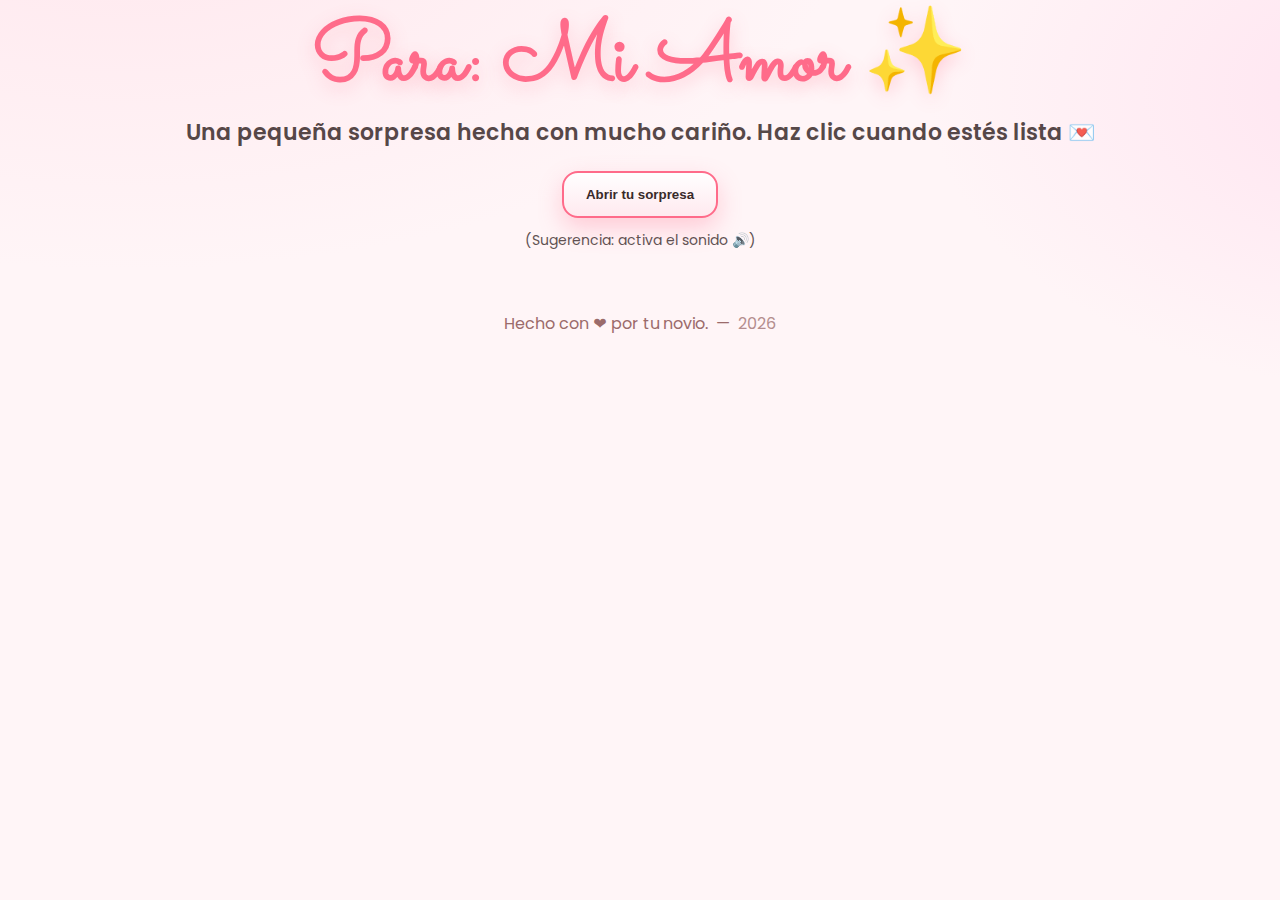
<file: index.html>
<!DOCTYPE html>
<html lang="es">
<head>
  <meta charset="utf-8" />
  <meta name="viewport" content="width=device-width, initial-scale=1" />
  <title>Para Ti ❤️</title>
  <meta name="description" content="Una sorpresa hecha con amor" />
  <link rel="preconnect" href="https://fonts.googleapis.com">
  <link rel="preconnect" href="https://fonts.gstatic.com" crossorigin>
  <link href="https://fonts.googleapis.com/css2?family=Poppins:wght@300;400;600;700&family=Sacramento&display=swap" rel="stylesheet">
  <style>
   
   main{
  display: none;
   }

    :root{
      --bg:#fff5f7;         /* rosita muy suave */
      --paper:#ffffff;
      --ink:#392a2a;        /* café/negro cálido */
      --accent:#ff6b8a;     /* rosa fuerte */
      --accent-2:#ffd3dd;   /* rosa tenue */
      --gold:#ffb703;
    }
    *{box-sizing:border-box}
    html,body{margin:0;height:100%;}
    body{
      font-family:"Poppins",system-ui,-apple-system,Segoe UI,Roboto,Ubuntu,"Helvetica Neue",Arial;
      color:var(--ink);
      background: radial-gradient(1200px 600px at 10% -10%, #ffe8ee 0%, rgba(255,232,238,0) 60%),
                  radial-gradient(800px 500px at 110% 10%, #ffe3f0 0%, rgba(255,227,240,0) 60%),
                  var(--bg);
      overflow-x:hidden;
    }
    /* Layout */
    .container{max-width:1000px;margin:0 auto;padding:20px}
    header{
      position:relative;
      text-align:center;
      padding:80px 20px 60px;
    }
    .title{
      font-family:"Sacramento", cursive;
      font-size: clamp(42px, 10vw, 84px);
      color: var(--accent);
      line-height:1;
      margin:0 0 12px;
      text-shadow:0 6px 18px rgba(255, 91, 122, .25);
    }
    .subtitle{
      font-weight:600;
      font-size:clamp(16px,3.5vw,22px);
      margin:0 0 22px;
      opacity:.85;
    }
    .btn{
      display:inline-block;
      padding:14px 22px;
      border-radius:16px;
      border:2px solid var(--accent);
      background:linear-gradient(180deg, #fff, #ffe9ef);
      color:var(--ink);
      font-weight:700;
      text-decoration:none;
      box-shadow:0 10px 24px rgba(255, 107, 138,.3);
      transition:transform .15s ease, box-shadow .15s ease;
      cursor:pointer;
    }
    .btn:hover{transform:translateY(-2px); box-shadow:0 14px 30px rgba(255, 107, 138,.35)}
    .section{
      margin:36px 0;
      background:var(--paper);
      border:1px solid #f8dbe4;
      border-radius:22px;
      padding:22px;
      box-shadow: 0 10px 30px rgba(240, 120, 150, .12);
    }
    .section h2{
      margin:0 0 14px;
      font-size:clamp(22px,4.5vw,28px);
    }
    .grid{
      display:grid; gap:18px;
      grid-template-columns:repeat(auto-fit,minmax(240px,1fr));
    }

    /* Carta */
    .letter{
      background: repeating-linear-gradient(#fff, #fff 28px, #ffe9f0 29px);
      border-radius:18px;
      padding:22px;
      line-height:1.75;
      position:relative;
      overflow:hidden;
    }
    .signature{font-family:"Sacramento"; font-size:38px; color:var(--accent); margin-top:10px}

    /* Razones */
    .reason{
      background:linear-gradient(180deg, #fff, #fff0f3);
      border:1px dashed #ffc1d0; padding:16px; border-radius:14px;
    }

    /* Galería */
    .gallery{display:grid; grid-template-columns:repeat(3,1fr); gap:10px}
    .gallery img{
      width:100%; aspect-ratio:1/1; object-fit:cover; border-radius:14px;
      transition: transform .2s ease;
    }
    .gallery img:hover{transform:scale(1.03)}

    /* Cuenta regresiva */
    .countdown{display:flex; gap:14px; flex-wrap:wrap}
    .cd-box{flex:1 1 120px; text-align:center; background:#fff8fb; border:1px solid #ffd7e4; border-radius:16px; padding:14px}
    .cd-num{font-size:32px; font-weight:800}
    .cd-label{opacity:.8}

    /* Cupones */
    .coupons{display:grid; gap:12px; grid-template-columns: repeat(auto-fit, minmax(220px, 1fr))}
    .coupon{
      border:2px dashed #ff9fba; border-radius:18px; padding:16px; background:#fff;
      position:relative; overflow:hidden;
    }
    .coupon h3{margin:0 0 8px}
    .coupon small{opacity:.8}

    /* Música */
    .audio-controls{display:flex; gap:10px; align-items:center}

    /* Footer */
    footer{ text-align:center; padding:40px 10px; color:#9b6b6b; }

    /* Corazones flotantes */
    .heart{ position:fixed; top:110%; font-size:22px; animation: floatUp 6s linear forwards; opacity:.8; pointer-events:none }
    @keyframes floatUp{
      0%{ transform:translateY(0) scale(1); opacity:0 }
      10%{ opacity:1 }
      100%{ transform:translateY(-130vh) scale(1.6); opacity:0 }
    }

    /* Confetti (estrellitas) */
    .confetti{position:fixed; top:-10px; width:8px; height:8px; background:var(--gold); transform:rotate(45deg);
      animation: fall 1500ms linear forwards; pointer-events:none; opacity:.9}
    @keyframes fall{ to{ transform: translateY(110vh) rotate(180deg); opacity:0 } }

    /* Responsivo pequeño */
    @media (max-width:480px){
      header{padding-top:60px}
      .gallery{grid-template-columns:repeat(2,1fr)}
    }
    .p{text-align: justify;}

  </style>
</head>
<body>
  <!-- Sorpresa -->
  <header class="container">
    <h1 class="title">Para: <span id="her-name">Mi Amor</span> ✨</h1>
    <p class="subtitle">Una pequeña sorpresa hecha con mucho cariño. Haz clic cuando estés lista 💌</p>
    <button class="btn" id="openSurprise">Abrir tu sorpresa</button>
    <div style="margin-top:12px; font-size:14px; opacity:.8">(Sugerencia: activa el sonido 🔊)</div>
  </header>

  <main class="container">
    <!-- Carta -->
    <section class="section" id="section-letter">
      <h2>Cartita para ti 💖</h2>
      <div class="letter">
        <p id="letter-text">
          Amor simplemente gracias por estar conmigo, me has traido mucha alegria a mi vida y es que como siempre te lo he dicho 
          sin ti la vida es mas aburrida, cada dia te amo mas, eres la mujer que amo, la que yo deseo y te has ganado un lugar 
          para siempre en mi corazón, agradezco que nunca te cansas de decirme lo mucho que me amas, me hace muy feliz escucharlo 
          a diario y es que no me imagino con nadie mas en esta vida que no seas tu por que he llegado a conocerte tanto que 
          sin ti siento que me desconozco a mi mismo, amo esos ojitos, esa carita y evidentemente tu cuerpo, amo cada parte y cada rincon 
          de ti y si permaneces conmigo que espero que asi sea ahora y siempre te prometo seguirme enamorando cada dia mas de ti... 
        </p>
        <div class="signature">Con amor, Gabriel ♡</div>
      </div>
    </section>

    <!-- Tiempo juntos -->
<section class="section" id="section-time">
  <h2>Tiempo que llevamos juntos ⏳💕</h2>
  <div class="countdown">
    <div class="cd-box">
      <div class="cd-num" id="daysTogether">0</div>
      <div class="cd-label">Días</div>
    </div>
    <div class="cd-box">
      <div class="cd-num" id="hoursTogether">00</div>
      <div class="cd-label">Horas</div>
    </div>
    <div class="cd-box">
      <div class="cd-num" id="minutesTogether">00</div>
      <div class="cd-label">Minutos</div>
    </div>
    <div class="cd-box">
      <div class="cd-num" id="secondsTogether">00</div>
      <div class="cd-label">Segundos</div>
    </div>
  </div>
</section>
    
    <!-- Razones -->
    <section class="section" id="section-reasons">
      <h2>Razones por las que te amo 💘</h2>
      <div class="grid" id="reasons-list">
        <div class="reason">1) Tu carita bella. </div>
        <div class="reason">2) Tu sentido bobo del humor. </div>
        <div class="reason">3) Por como me cuidas, me consuelas y mimas. </div>
        <div class="reason">4) Por que siempre quieres verme y quedarte conmigo. </div>
        <div class="reason">5) Que me recuerdas siempre que me amas. </div>
        <div class="reason">6) Que me defiendes hasta de mi propia familia.  </div>
        <div class="reason">7) El apoyo que me das para cumplir mis metas. </div>
        <div class="reason">8) Por que aprecias todo lo que hago. </div>
        <div class="reason">9) Por que sabes muy bien cuando no estoy bien. </div>
        <div class="reason">10) Porque sabes como hacerme sentir mejor.</div>
        <div class="reason">11) Por que me incluyes en todos tus planes, incluso familiares.  </div>
        <div class="reason">12) Por los abrazos y besos que me das.</div>
        <div class="reason">13) Porque genuinamente te preocupas por mi.</div>
        <div class="reason">14) Por los detalles que me das.</div>
        <div class="reason">15) Por ser simplemente Tú</div>
      </div>
    </section>
    

    <!-- Galería -->
    <section class="section" id="section-gallery">
      <h2>Nuestros Momentos 📸</h2>
      <div class="gallery">
        <img src="IMG us/foto 1.jpg" alt="Momento 1"/>
        <img src="IMG us/foto 11.jpeg" alt="Momento 2"/>
        <img src="IMG us/foto 10.jpeg" alt="Momento 3"/>
        <img src="IMG us/foto 4.jpg" alt="Momento 4"/>
        <img src="IMG us/foto 5.jpg" alt="Momento 5"/>
        <img src="IMG us/foto 6.jpg" alt="Momento 6"/>
        <img src="IMG us/foto 7.jpg" alt="Momento 7"/>
        <img src="IMG us/foto 8.jpg" alt="Momento 8"/>
        <img src="IMG us/foto 18.jpeg" alt="Momento 9"/>
        <img src="IMG us/foto 12.jpeg" alt="Momento 10"/>
        <img src="IMG us/foto 13.jpeg" alt="Momento 11"/>
        <img src="IMG us/foto 14.jpeg" alt="Momento 12"/>
        <img src="IMG us/foto 15.jpeg" alt="Momento 13"/>
        <img src="IMG us/foto 16.jpeg" alt="Momento 14"/>
        <img src="IMG us/foto 17.jpeg" alt="Momento 15"/>
      </div>
    </section>


    <!-- Cupones de amor -->
    <section class="section" id="section-coupons">
      <h2>Cupones de Amor 🎟️</h2>
      <div class="coupons">
        <div class="coupon"><h3>Vale por: Noche de pelis 🍿</h3><small>Sin celular, solo tú y yo.</small></div>
        <div class="coupon"><h3>Vale por: Helados juntos 🍦</h3><small>Yo invito 😉</small></div>
        <div class="coupon"><h3>Vale por: 1 masaje de 15 min 💆‍♀️</h3><small>Con todo el amor.</small></div>
        <div class="coupon"><h3>Vale por: Tu snack favorito 🍫</h3><small>Cuando tú digas.</small></div>
        <div class="coupon"><h3>Vale por: un ataque de besos 😘 </h3><small>Cuando quieras y donde quieras.</small></div>
        <div class="coupon"><h3>Vale por: sesión de fotos juntos 📸  </h3><small> Donde sea, tu elige. </small></div>
        <div class="coupon"><h3>Vale por: Un abrazo largo 🤗</h3> <small>De esos que arreglan el día.</small> </div>
        <div class="coupon"><h3>Vale por: explicar lo mucho que te amo 💕</h3><small> Cuando sea que lo necesites. </small></div>
        <div class="coupon"><h3>Vale por: cumplir una fantasía ✨ </h3><small> La que sea, con restricciones y acuerdo previo. </small></div>
      </div>
    </section>

    <!-- Música -->
    <section class="section" id="section-music">
      <h2>Nuestra canción 🎵</h2>
      <div class="audio-controls">
        <button class="btn" id="playMusic">▶️ Reproducir / Pausar</button>
        
      </div>
      <audio id="song" src="music/Congratulations (Piano Version) [9hIi-VPoYbs].mp3"></audio>
    </section>

  </main>

  <footer>
    Hecho con ❤ por tu novio. &nbsp;—&nbsp; <span style="opacity:.75">2026</span>
  </footer>

  <script>
    // ============= Utilidades visuales =============
    function dropConfetti(x,y){
      for(let i=0;i<26;i++){
        const c=document.createElement('div');
        c.className='confetti';
        const size = 6+Math.random()*6;
        c.style.width=size+'px'; c.style.height=size+'px';
        c.style.left=(x + (Math.random()*160-80))+'px';
        c.style.background = ['#ffb703','#ffd166','#ef476f','#06d6a0','#118ab2'][Math.floor(Math.random()*5)];
        c.style.animationDuration = (900+Math.random()*1200)+'ms';
        document.body.appendChild(c);
        setTimeout(()=>c.remove(), 1800);
      }
    }
    function spawnHeart(){
      const h=document.createElement('div');
      h.className='heart';
      h.textContent = ['❤','💖','💗','💞','💕'][Math.floor(Math.random()*5)];
      h.style.left = Math.random()*100 + 'vw';
      h.style.animationDuration = (5 + Math.random()*4)+'s';
      document.body.appendChild(h);
      setTimeout(()=>h.remove(), 9000);
    }
    setInterval(spawnHeart, 1400);

    // ============= Interacciones =============
    const openBtn = document.getElementById('openSurprise');
    openBtn.addEventListener('click', (e)=>{

  // Mostrar la sorpresa
  document.querySelector("main").style.display = "block";

  dropConfetti(innerWidth/2, 80);

  setTimeout(()=>{
    window.scrollTo({
      top: document.getElementById('section-letter').offsetTop - 10,
      behavior:'smooth'
    });
  },200);

  const song = document.getElementById('song');
  song.volume = 0.7;
  song.play().catch(()=>{});
});

    // Música
    document.getElementById('playMusic').addEventListener('click', ()=>{
      const song = document.getElementById('song');
      if(song.paused) song.play(); else song.pause();
    });

    // Confetti al hacer click en cualquier parte
    window.addEventListener('click', (e)=>{
      if(e.target.closest('#openSurprise') || e.target.closest('#applyChanges')) return; // ya se arroja arriba
      dropConfetti(e.clientX, e.clientY);
    });
    
    // ================= TIEMPO JUNTOS =================

// Fecha de inicio: 25 Enero 2025 5:45 PM
const startDate = new Date(2025, 0, 25, 17, 45, 0); 
// (Mes 0 = Enero en JavaScript)

function updateTimeTogether(){
  const now = new Date();
  const diff = now - startDate;

  if(diff <= 0) return;

  const seconds = Math.floor(diff / 1000);
  const days = Math.floor(seconds / 86400);
  const hours = Math.floor((seconds % 86400) / 3600);
  const minutes = Math.floor((seconds % 3600) / 60);
  const secs = seconds % 60;

  document.getElementById("daysTogether").textContent = days;
  document.getElementById("hoursTogether").textContent = hours.toString().padStart(2,'0');
  document.getElementById("minutesTogether").textContent = minutes.toString().padStart(2,'0');
  document.getElementById("secondsTogether").textContent = secs.toString().padStart(2,'0');
}

setInterval(updateTimeTogether, 1000);
updateTimeTogether();

  </script>
</body>
</html>
</file>
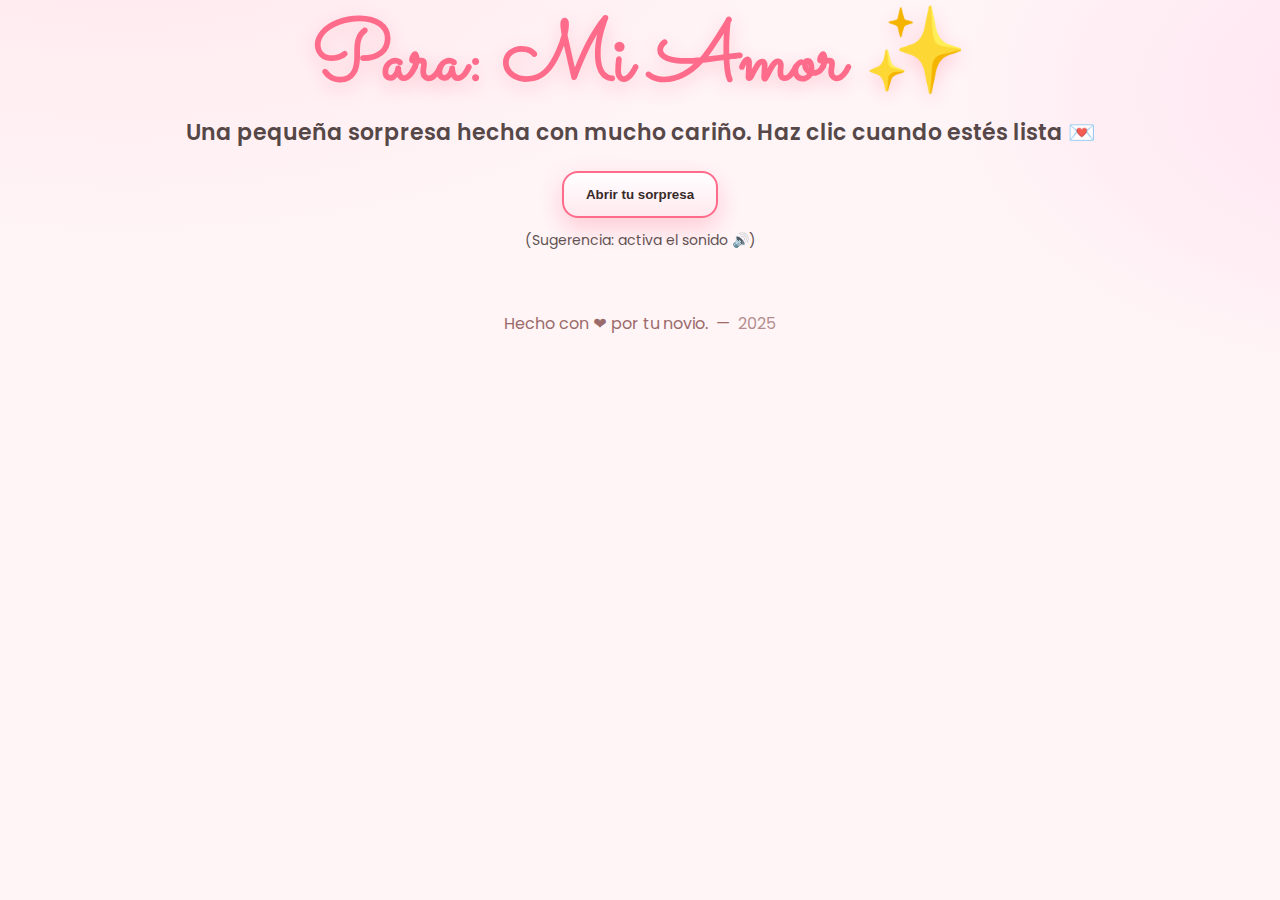
<file: Pagina para mi novia/Html/index.html>
<!DOCTYPE html>
<html lang="es">
<head>
  <meta charset="utf-8" />
  <meta name="viewport" content="width=device-width, initial-scale=1" />
  <title>Para Ti ❤️</title>
  <meta name="description" content="Una sorpresa hecha con amor" />
  <link rel="preconnect" href="https://fonts.googleapis.com">
  <link rel="preconnect" href="https://fonts.gstatic.com" crossorigin>
  <link href="https://fonts.googleapis.com/css2?family=Poppins:wght@300;400;600;700&family=Sacramento&display=swap" rel="stylesheet">
  <style>
   
   main{
  display: none;
   }

    :root{
      --bg:#fff5f7;         /* rosita muy suave */
      --paper:#ffffff;
      --ink:#392a2a;        /* café/negro cálido */
      --accent:#ff6b8a;     /* rosa fuerte */
      --accent-2:#ffd3dd;   /* rosa tenue */
      --gold:#ffb703;
    }
    *{box-sizing:border-box}
    html,body{margin:0;height:100%;}
    body{
      font-family:"Poppins",system-ui,-apple-system,Segoe UI,Roboto,Ubuntu,"Helvetica Neue",Arial;
      color:var(--ink);
      background: radial-gradient(1200px 600px at 10% -10%, #ffe8ee 0%, rgba(255,232,238,0) 60%),
                  radial-gradient(800px 500px at 110% 10%, #ffe3f0 0%, rgba(255,227,240,0) 60%),
                  var(--bg);
      overflow-x:hidden;
    }
    /* Layout */
    .container{max-width:1000px;margin:0 auto;padding:20px}
    header{
      position:relative;
      text-align:center;
      padding:80px 20px 60px;
    }
    .title{
      font-family:"Sacramento", cursive;
      font-size: clamp(42px, 10vw, 84px);
      color: var(--accent);
      line-height:1;
      margin:0 0 12px;
      text-shadow:0 6px 18px rgba(255, 91, 122, .25);
    }
    .subtitle{
      font-weight:600;
      font-size:clamp(16px,3.5vw,22px);
      margin:0 0 22px;
      opacity:.85;
    }
    .btn{
      display:inline-block;
      padding:14px 22px;
      border-radius:16px;
      border:2px solid var(--accent);
      background:linear-gradient(180deg, #fff, #ffe9ef);
      color:var(--ink);
      font-weight:700;
      text-decoration:none;
      box-shadow:0 10px 24px rgba(255, 107, 138,.3);
      transition:transform .15s ease, box-shadow .15s ease;
      cursor:pointer;
    }
    .btn:hover{transform:translateY(-2px); box-shadow:0 14px 30px rgba(255, 107, 138,.35)}
    .section{
      margin:36px 0;
      background:var(--paper);
      border:1px solid #f8dbe4;
      border-radius:22px;
      padding:22px;
      box-shadow: 0 10px 30px rgba(240, 120, 150, .12);
    }
    .section h2{
      margin:0 0 14px;
      font-size:clamp(22px,4.5vw,28px);
    }
    .grid{
      display:grid; gap:18px;
      grid-template-columns:repeat(auto-fit,minmax(240px,1fr));
    }

    /* Carta */
    .letter{
      background: repeating-linear-gradient(#fff, #fff 28px, #ffe9f0 29px);
      border-radius:18px;
      padding:22px;
      line-height:1.75;
      position:relative;
      overflow:hidden;
    }
    .signature{font-family:"Sacramento"; font-size:38px; color:var(--accent); margin-top:10px}

    /* Razones */
    .reason{
      background:linear-gradient(180deg, #fff, #fff0f3);
      border:1px dashed #ffc1d0; padding:16px; border-radius:14px;
    }

    /* Galería */
    .gallery{display:grid; grid-template-columns:repeat(3,1fr); gap:10px}
    .gallery img{
      width:100%; aspect-ratio:1/1; object-fit:cover; border-radius:14px;
      transition: transform .2s ease;
    }
    .gallery img:hover{transform:scale(1.03)}

    /* Cuenta regresiva */
    .countdown{display:flex; gap:14px; flex-wrap:wrap}
    .cd-box{flex:1 1 120px; text-align:center; background:#fff8fb; border:1px solid #ffd7e4; border-radius:16px; padding:14px}
    .cd-num{font-size:32px; font-weight:800}
    .cd-label{opacity:.8}

    /* Cupones */
    .coupons{display:grid; gap:12px; grid-template-columns: repeat(auto-fit, minmax(220px, 1fr))}
    .coupon{
      border:2px dashed #ff9fba; border-radius:18px; padding:16px; background:#fff;
      position:relative; overflow:hidden;
    }
    .coupon h3{margin:0 0 8px}
    .coupon small{opacity:.8}

    /* Música */
    .audio-controls{display:flex; gap:10px; align-items:center}

    /* Footer */
    footer{ text-align:center; padding:40px 10px; color:#9b6b6b; }

    /* Corazones flotantes */
    .heart{ position:fixed; top:110%; font-size:22px; animation: floatUp 6s linear forwards; opacity:.8; pointer-events:none }
    @keyframes floatUp{
      0%{ transform:translateY(0) scale(1); opacity:0 }
      10%{ opacity:1 }
      100%{ transform:translateY(-130vh) scale(1.6); opacity:0 }
    }

    /* Confetti (estrellitas) */
    .confetti{position:fixed; top:-10px; width:8px; height:8px; background:var(--gold); transform:rotate(45deg);
      animation: fall 1500ms linear forwards; pointer-events:none; opacity:.9}
    @keyframes fall{ to{ transform: translateY(110vh) rotate(180deg); opacity:0 } }

    /* Responsivo pequeño */
    @media (max-width:480px){
      header{padding-top:60px}
      .gallery{grid-template-columns:repeat(2,1fr)}
    }
    .p{text-align: justify;}

  </style>
</head>
<body>
  <!-- Hero -->
  <header class="container">
    <h1 class="title">Para: <span id="her-name">Mi Amor</span> ✨</h1>
    <p class="subtitle">Una pequeña sorpresa hecha con mucho cariño. Haz clic cuando estés lista 💌</p>
    <button class="btn" id="openSurprise">Abrir tu sorpresa</button>
    <div style="margin-top:12px; font-size:14px; opacity:.8">(Sugerencia: activa el sonido 🔊)</div>
  </header>

  <main class="container">
    <!-- Carta -->
    <section class="section" id="section-letter">
      <h2>Cartita para ti 💖</h2>
      <div class="letter">
        <p id="letter-text">
          Amor simplemente gracias por estar conmigo, me has traido mucha alegria a mi vida y es que como siempre te lo he dicho 
          sin ti la vida es mas aburrida, cada dia te amo mas, eres la mujer que amo, la que yo deseo y te has ganado un lugar 
          para siempre en mi corazón, agradezco que nunca te cansas de decirme lo mucho que me amas, me hace muy feliz escucharlo 
          a diario y es que no me imagino con nadie mas en esta vida que no seas tu por que he llegado a conocerte tanto que 
          sin ti siento que me desconozco a mi mismo, amo esos ojitos, esa carita y evidentemente tu cuerpo, amo cada parte y cada rincon 
          de ti y so permaneces conmigo que espero que asi sea ahora y siempre te prometo seguirme enamorando cada dia mas de ti... 
        </p>
        <div class="signature">Con amor, Gabriel ♡</div>
      </div>
    </section>

    <!-- Razones -->
    <section class="section" id="section-reasons">
      <h2>Razones por las que te amo 💘</h2>
      <div class="grid" id="reasons-list">
        <div class="reason">1) Tu carita bella. </div>
        <div class="reason">2) Tu sentido bobo del humor. </div>
        <div class="reason">3) Por como me cuidas, me consuelas y mimas. </div>
        <div class="reason">4) Por que siempre quieres verme y quedarte conmigo. </div>
        <div class="reason">5) Que me recuerdas siempre que me amas. </div>
        <div class="reason">6) Que me defiendes hasta de mi propia familia.  </div>
        <div class="reason">7) El apoyo que me das para cumplir mis metas. </div>
        <div class="reason">8) Por que aprecias todo lo que hago. </div>
        <div class="reason">9) Por que sabes muy bien cuando no estoy bien. </div>
        <div class="reason">10) Porque sabes como hacerme sentir mejor.</div>
        <div class="reason">11) Por que me incluyes en todos tus planes, incluso familiares.  </div>
        <div class="reason">12) Por los abrazos y besos que me das.</div>
        <div class="reason">13) Porque genuinamente te preocupas por mi.</div>
        <div class="reason">14) Por los detalles que me das.</div>
        <div class="reason">15) Por ser simplemente Tú</div>
      </div>
    </section>
    

    <!-- Galería (coloca tus fotos reemplazando los src) -->
    <section class="section" id="section-gallery">
      <h2>Nuestros Momentos 📸</h2>
      <div class="gallery">
        <img src="/IMG us/foto 1.jpg" alt="Momento 1"/>
        <img src="/IMG us/foto 11.jpeg" alt="Momento 2"/>
        <img src="/IMG us/foto 10.jpeg" alt="Momento 3"/>
        <img src="/IMG us/foto 4.jpg" alt="Momento 4"/>
        <img src="/IMG us/foto 5.jpg" alt="Momento 5"/>
        <img src="/IMG us/foto 6.jpg" alt="Momento 6"/>
        <img src="/IMG us/foto 7.jpg" alt="Momento 7"/>
        <img src="/IMG us/foto 8.jpg" alt="Momento 8"/>
        <img src="/IMG us/foto 18.jpeg" alt="Momento 9"/>
        <img src="/IMG us/foto 12.jpeg" alt="Momento 10"/>
        <img src="/IMG us/foto 13.jpeg" alt="Momento 11"/>
        <img src="/IMG us/foto 14.jpeg" alt="Momento 12"/>
        <img src="/IMG us/foto 15.jpeg" alt="Momento 13"/>
        <img src="/IMG us/foto 16.jpeg" alt="Momento 14"/>
        <img src="/IMG us/foto 17.jpeg" alt="Momento 15"/>
      </div>
    </section>


    <!-- Cupones de amor -->
    <section class="section" id="section-coupons">
      <h2>Cupones de Amor 🎟️</h2>
      <div class="coupons">
        <div class="coupon"><h3>Vale por: Noche de pelis 🍿</h3><small>Sin celular, solo tú y yo.</small></div>
        <div class="coupon"><h3>Vale por: Helados juntos 🍦</h3><small>Yo invito 😉</small></div>
        <div class="coupon"><h3>Vale por: 1 masaje de 15 min 💆‍♀️</h3><small>Con todo el amor.</small></div>
        <div class="coupon"><h3>Vale por: Tu snack favorito 🍫</h3><small>Cuando tú digas.</small></div>
        <div class="coupon"><h3>Vale por: un ataque de besos 😘 </h3><small>Cuando quieras y donde quieras.</small></div>
        <div class="coupon"><h3>Vale por: sesión de fotos juntos 📸  </h3><small> Donde sea, tu elige. </small></div>
        <div class="coupon"><h3>Vale por: Un abrazo largo 🤗</h3> <small>De esos que arreglan el día.</small> </div>
        <div class="coupon"><h3>Vale por: explicar lo mucho que te amo 💕</h3><small> Cuando sea que lo necesites. </small></div>
        <div class="coupon"><h3>Vale por: cumplir una fantasía ✨ </h3><small> La que sea, con restricciones y acuerdo previo. </small></div>
      </div>
    </section>

    <!-- Música -->
    <section class="section" id="section-music">
      <h2>Nuestra canción 🎵</h2>
      <div class="audio-controls">
        <button class="btn" id="playMusic">▶️ Reproducir / Pausar</button>
        
      </div>
      <audio id="song" src="/music/Congratulations (Piano Version) [9hIi-VPoYbs].mp3"></audio>
    </section>

  </main>

  <footer>
    Hecho con ❤ por tu novio. &nbsp;—&nbsp; <span style="opacity:.75">2025</span>
  </footer>

  <script>
    // ============= Utilidades visuales =============
    function dropConfetti(x,y){
      for(let i=0;i<26;i++){
        const c=document.createElement('div');
        c.className='confetti';
        const size = 6+Math.random()*6;
        c.style.width=size+'px'; c.style.height=size+'px';
        c.style.left=(x + (Math.random()*160-80))+'px';
        c.style.background = ['#ffb703','#ffd166','#ef476f','#06d6a0','#118ab2'][Math.floor(Math.random()*5)];
        c.style.animationDuration = (900+Math.random()*1200)+'ms';
        document.body.appendChild(c);
        setTimeout(()=>c.remove(), 1800);
      }
    }
    function spawnHeart(){
      const h=document.createElement('div');
      h.className='heart';
      h.textContent = ['❤','💖','💗','💞','💕'][Math.floor(Math.random()*5)];
      h.style.left = Math.random()*100 + 'vw';
      h.style.animationDuration = (5 + Math.random()*4)+'s';
      document.body.appendChild(h);
      setTimeout(()=>h.remove(), 9000);
    }
    setInterval(spawnHeart, 1400);

    // ============= Interacciones =============
    const openBtn = document.getElementById('openSurprise');
    openBtn.addEventListener('click', (e)=>{

  // Mostrar la sorpresa
  document.querySelector("main").style.display = "block";

  dropConfetti(innerWidth/2, 80);

  setTimeout(()=>{
    window.scrollTo({
      top: document.getElementById('section-letter').offsetTop - 10,
      behavior:'smooth'
    });
  },200);

  const song = document.getElementById('song');
  song.volume = 0.7;
  song.play().catch(()=>{});
});


    // Música
    document.getElementById('playMusic').addEventListener('click', ()=>{
      const song = document.getElementById('song');
      if(song.paused) song.play(); else song.pause();
    });



    function parseDMY(str){
      // Acepta "dd/mm/aaaa" o "dd/mm/aaaa hh:mm"
      const [datePart, timePart] = str.split(' ');
      const [d,m,y] = datePart.split('/').map(n=>parseInt(n,10));
      let h=0, min=0;
      if(timePart){ [h,min] = timePart.split(':').map(n=>parseInt(n,10)); }
      return new Date(y, m-1, d, h, min, 0);
    }

    function updateCountdown(){
      const now = new Date();
      const diff = targetDate - now;
      const dEl = document.getElementById('d');
      const hEl = document.getElementById('h');
      const mEl = document.getElementById('m');
      const sEl = document.getElementById('s');

      if(diff <= 0){
        dEl.textContent=hEl.textContent=mEl.textContent=sEl.textContent='0';
        return;
      }
      const s = Math.floor(diff/1000);
      const days = Math.floor(s / 86400);
      const hours = Math.floor((s % 86400) / 3600);
      const mins = Math.floor((s % 3600) / 60);
      const secs = s % 60;
      dEl.textContent = days;
      hEl.textContent = hours.toString().padStart(2,'0');
      mEl.textContent = mins.toString().padStart(2,'0');
      sEl.textContent = secs.toString().padStart(2,'0');
    }
    setInterval(updateCountdown, 1000); updateCountdown();

    // Personalizador simple
    const herNameEl = document.getElementById('her-name');
    const myNameEl = document.getElementById('my-name');
    const letterEl  = document.getElementById('letter-text');
    const footerName = document.getElementById('footer-name');

    document.getElementById('applyChanges').addEventListener('click', ()=>{
      const newHer = document.getElementById('input-her-name').value.trim();
      const newMy  = document.getElementById('input-my-name').value.trim();
      const newMsg = document.getElementById('input-letter').value.trim();
      const newDate= document.getElementById('input-date').value.trim();

      if(newHer){ herNameEl.textContent=newHer; }
      if(newMy){ myNameEl.textContent=newMy; footerName.textContent=newMy; }
      if(newMsg){ letterEl.textContent=newMsg; }
      if(newDate){
        try{ targetDate = parseDMY(newDate); updateCountdown(); }
        catch(e){ alert('Revisa el formato de fecha (dd/mm/aaaa hh:mm opcional)'); }
      }
      dropConfetti(innerWidth/2, innerHeight/4);
    });

    // Confetti al hacer click en cualquier parte
    window.addEventListener('click', (e)=>{
      if(e.target.closest('#openSurprise') || e.target.closest('#applyChanges')) return; // ya se arroja arriba
      dropConfetti(e.clientX, e.clientY);
    });
  </script>
</body>
</html>
</file>
